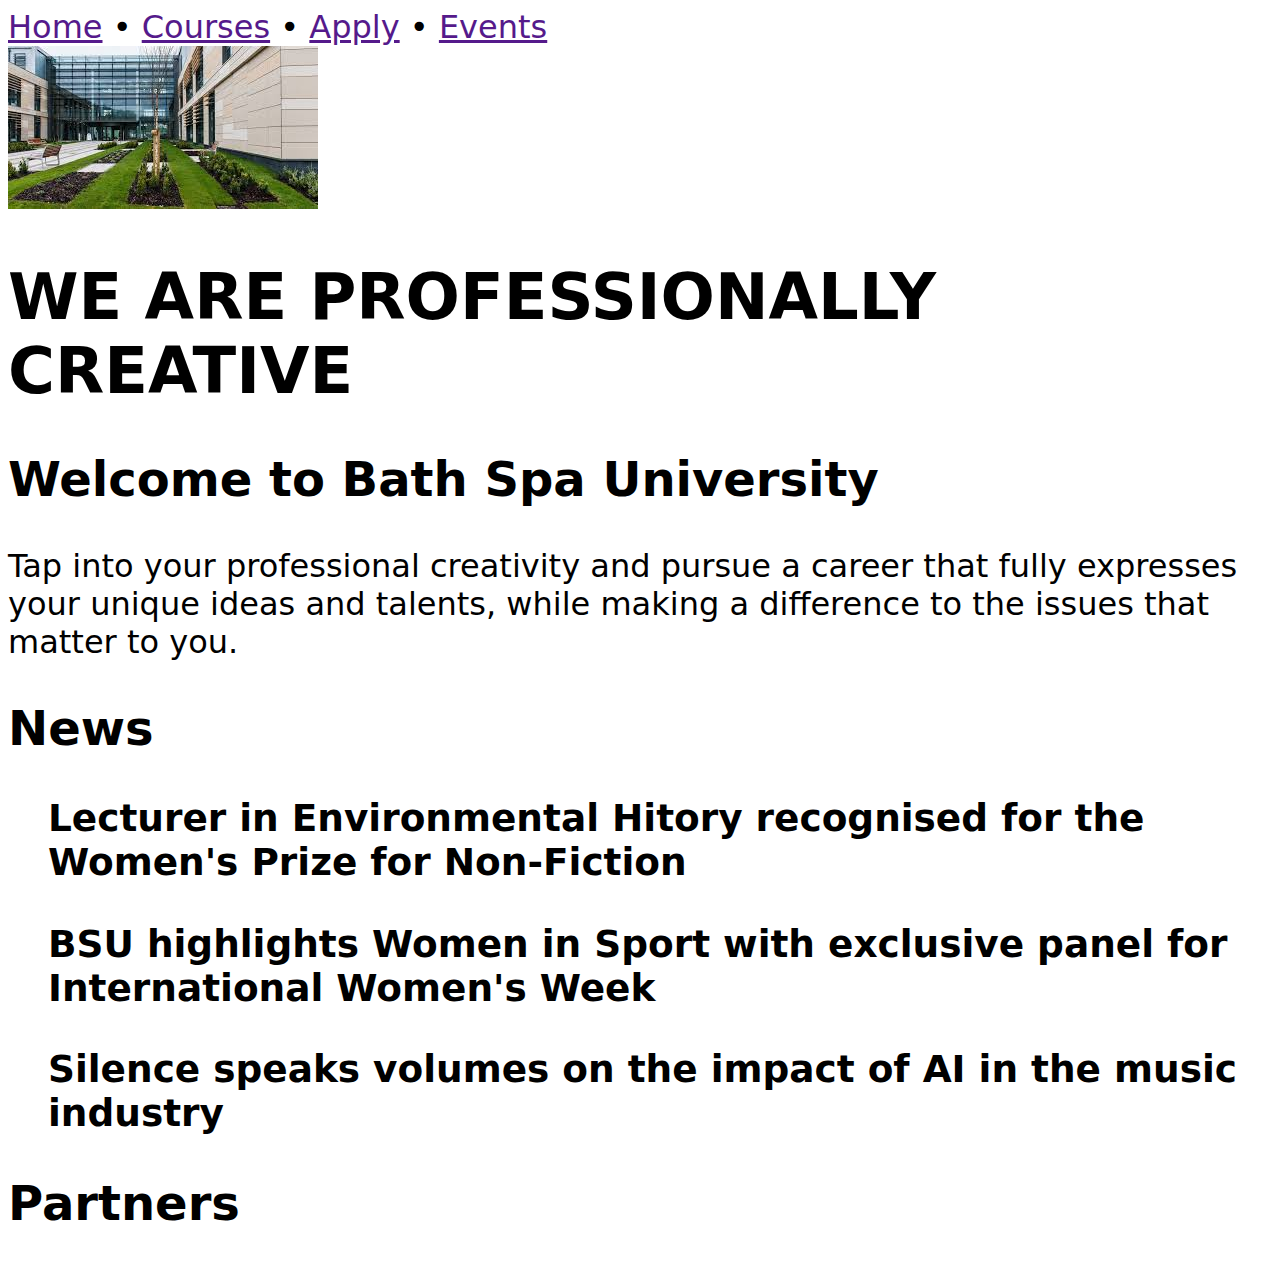
<file: index.html>
<!DOCTYPE html>
<html>
    <head>
        <link rel="stylesheet" href="styles.css">
        <title>Home Page</title>
    </head>
    <body>
        <nav>
            <a href="">Home</a> <a href=""></a> • <a href="">Courses</a> • <a href="">Apply</a> • <a href="">Events</a>
        </nav>
        <div>
            <img src="CommonsBuilding.jpg">
            <h1>WE ARE PROFESSIONALLY CREATIVE</h1>
            <h2>Welcome to Bath Spa University</h2>
            <p>Tap into your professional creativity and pursue a career that fully expresses your unique ideas and talents, while making a difference to the issues that matter to you.</p>
        </div>
        <div>
            <h2>News</h2>
            <ol>
                <h3>
                    Lecturer in Environmental Hitory recognised for the Women's Prize for Non-Fiction
                </h3>
                <h3>
                    BSU highlights Women in Sport with exclusive panel for International Women's Week
                </h3>
                <h3>
                    Silence speaks volumes on the impact of AI in the music industry
                </h3>
            </ol>
        </div>
        <div>
            <h2>Partners</h2>
        </div>
    </body>
</html>
</file>
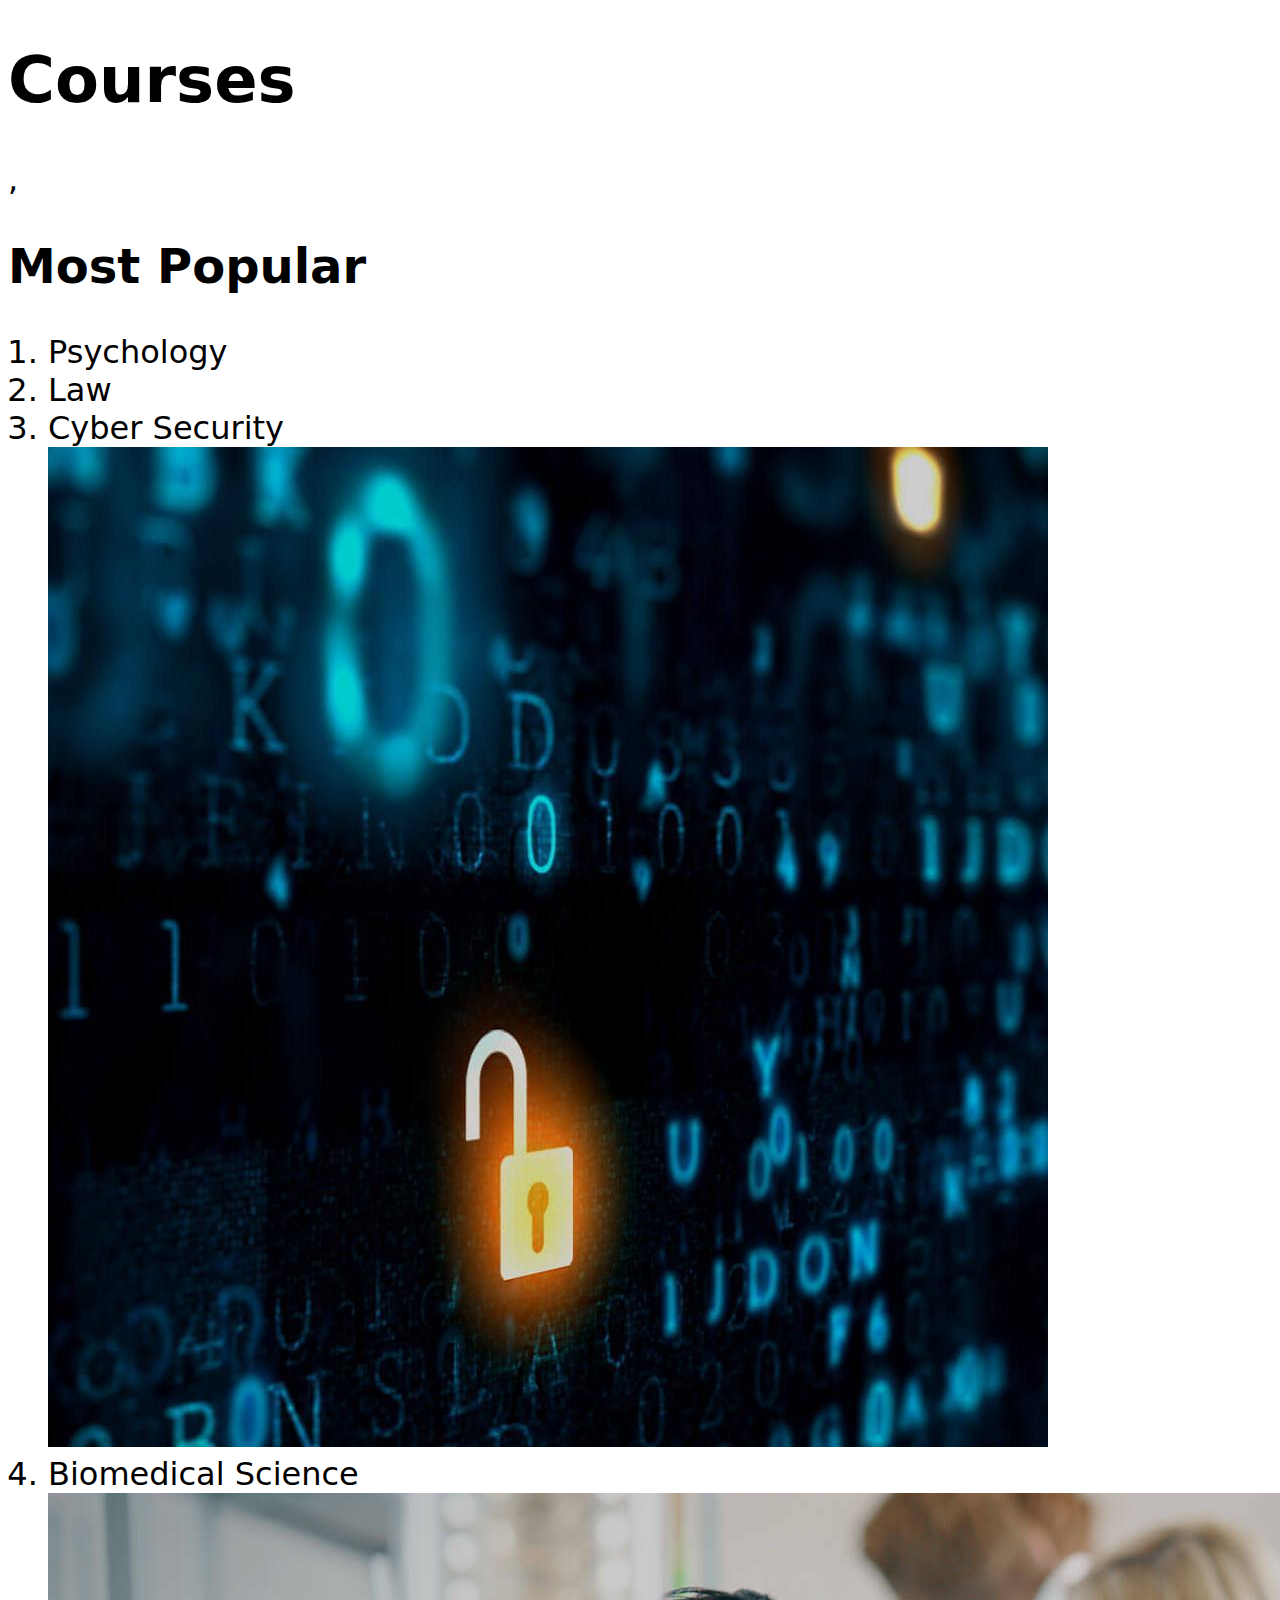
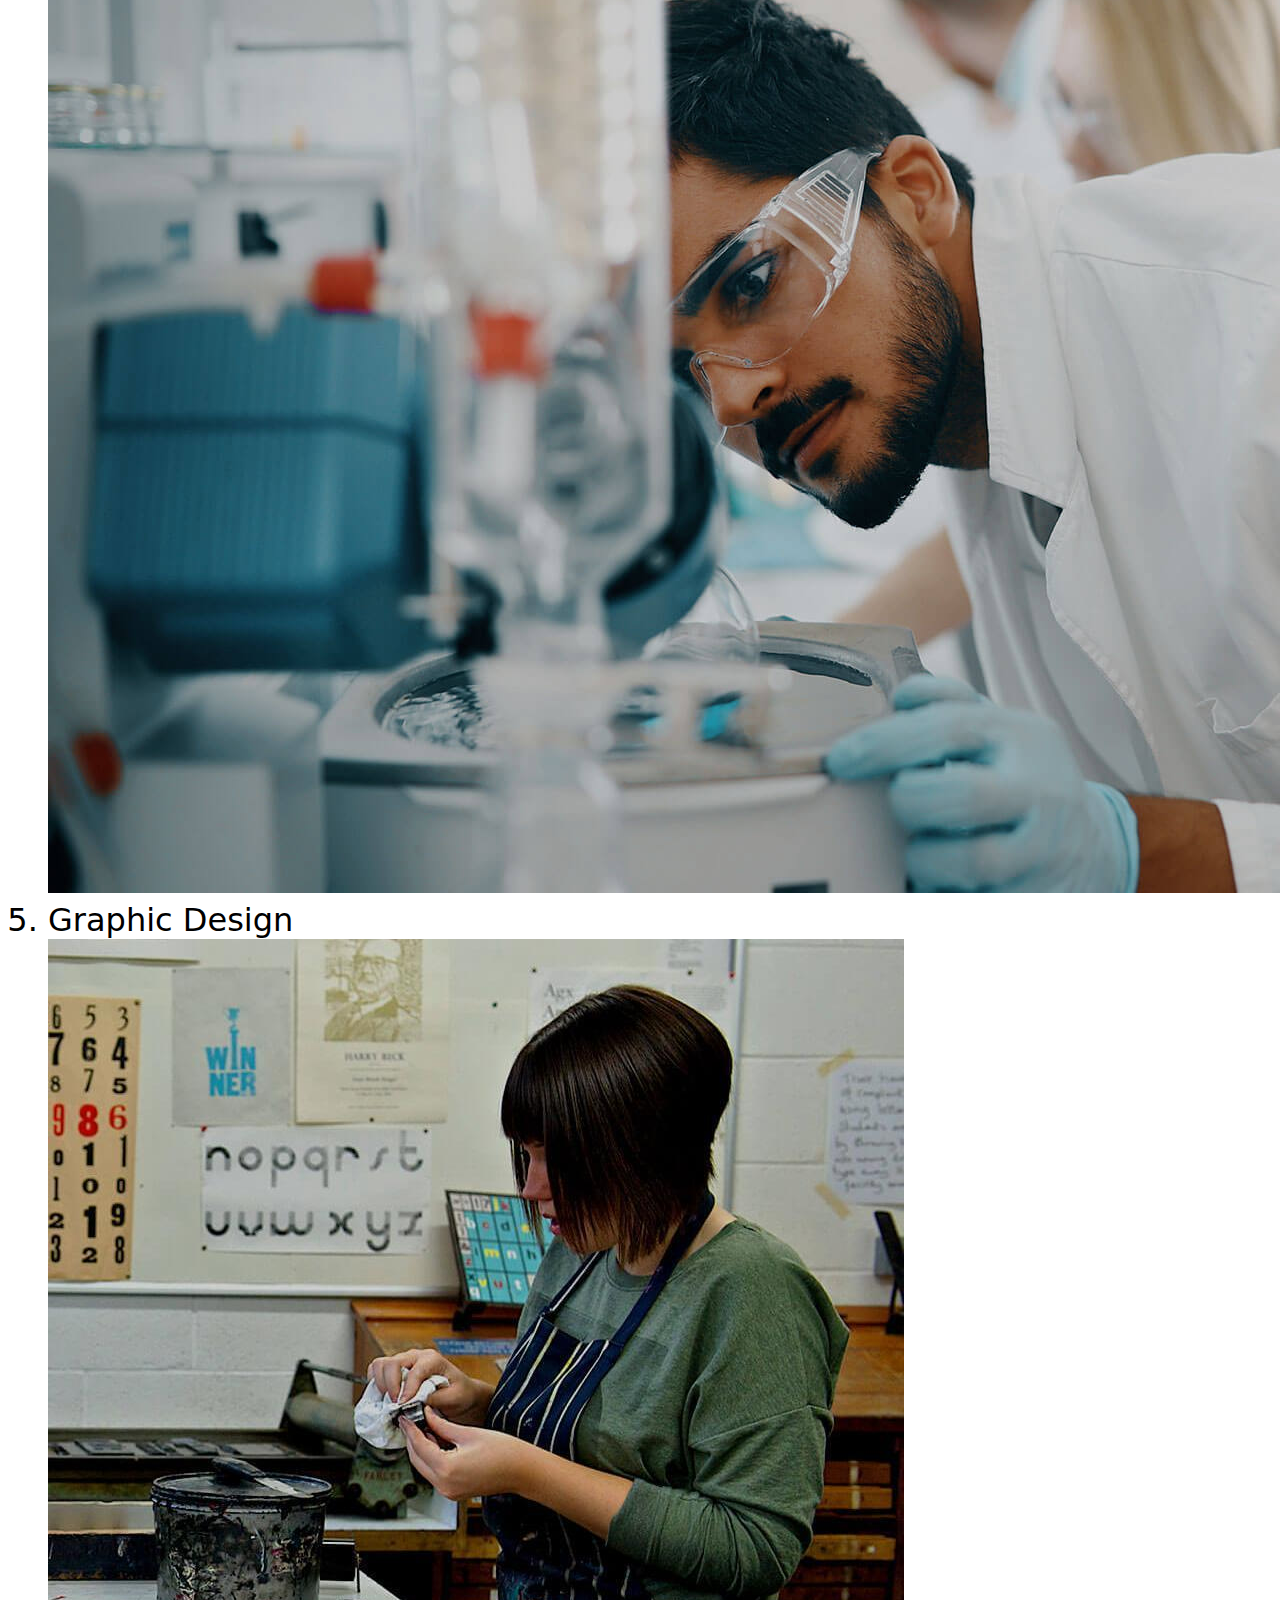
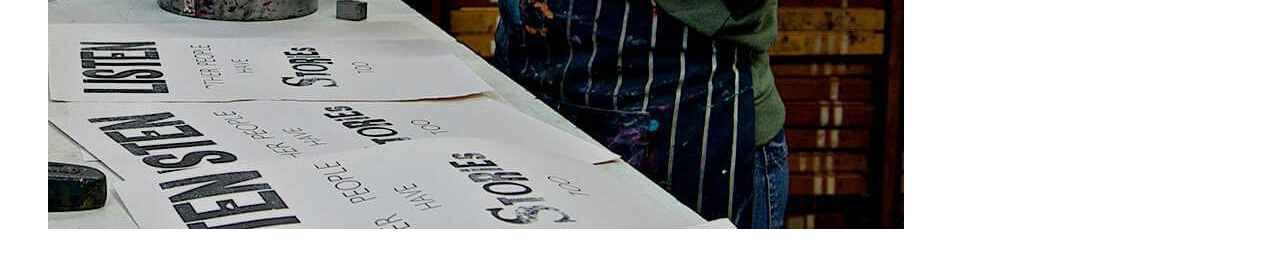
<file: courses.html>
<!DOCTYPE html>
<html lang="en">
<head>
    <meta charset="UTF-8">
    <meta name="viewport" content="width=device-width, initial-scale=1.0">
    <link rel="stylesheet" href="styles.css">
    <title>Courses</title>
</head>
<body>
<div>
    <h1>Courses</h1>,<br>
    <h2>Most Popular </h2>
</div> 
<ol>
<li>Psychology</li>
<li>Law</li>
<li>Cyber Security</li>
<img src="/cyber-security.jpg" alt="Cyber Security Image">
<li>Biomedical Science</li>
<img src="/biomedical-science-experiement.jpg" alt="Biomedical Science Image">
<li>Graphic Design</li>
<img src="graphic-design-image.jpg" alt="Graphic Design Image">
</ol>
</body>
</html>
</file>
<file: styles.css>
body{

    font-family: system-ui, -apple-system, BlinkMacSystemFont, 'Segoe UI', Roboto, Oxygen, Ubuntu, Cantarell, 'Open Sans', 'Helvetica Neue', sans-serif;
    font-size: 2em;
    
}
</file>
